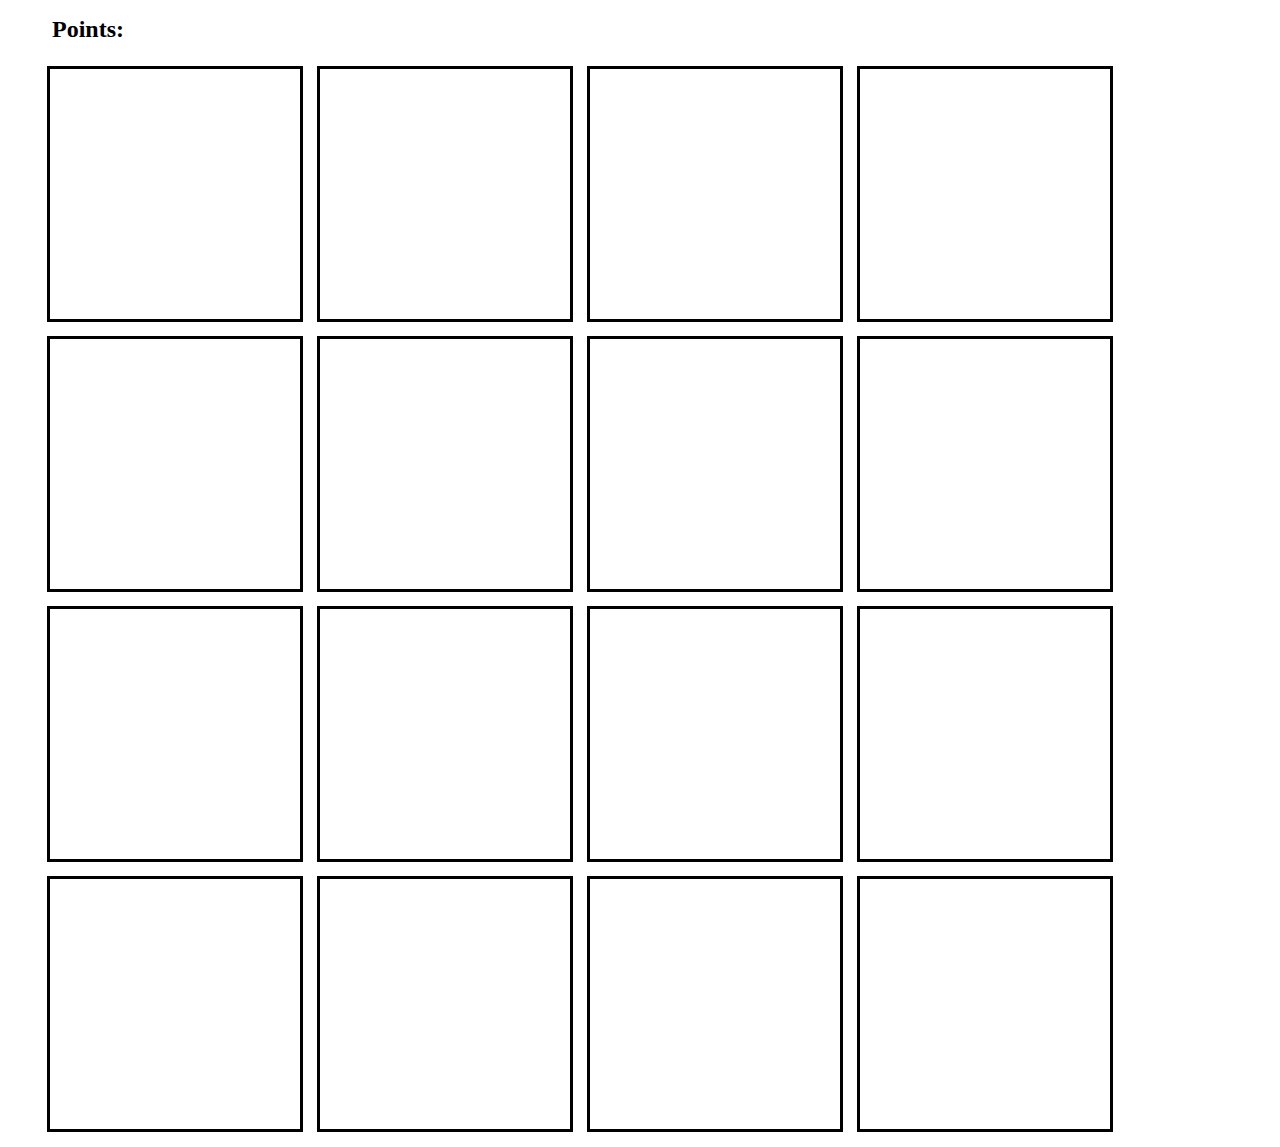
<file: index.html>
<!DOCTYPE html>
<html lang="en">
<head>
    <meta charset="UTF-8">
    <meta http-equiv="X-UA-Compatible" content="IE=edge">
    <meta name="viewport" content="width=device-width, initial-scale=1.0">
    <link rel="stylesheet" href="Game_Project.css">
    <title>Document</title>
</head>
<body>
    
    <h1 id="points">Points: </h1>
    
    <div class="winner">
        <h1>You are a winner!</h1>
        <h1 id="final"></h1>
            <a href="FlashCards.html">
            <button>Next level</button>
        </a>
        </a>    
    </div>
    <div id = "container">
    </div>
    
    <canvas class="confetti" id="canvas"></canvas>

    <script src="https://code.jquery.com/jquery-2.1.4.min.js"></script>
    <script src="Game_Project.js"></script>

</body>
</html>
</file>
<file: Game_Project.css>
h1 {
    font-size: 1.5em;
    margin-left: 44px;
  }
  #container { 
    display: grid;
    grid-template-columns: auto auto auto auto;
    grid-gap: 10px;
    max-width: 100%;
    width: 1200px;
    margin: 0 auto;
    align-items: center;
    justify-content: center;
    }
  ol { 
      padding: 0;  margin: 0;
    }
  li {
    padding: 0;
    float: left;
    margin: 10px;
    list-style: none;
    outline: solid;
    width: 250px;
    height: 250px;
    max-width: 100%;
    max-height: 100%;
    background-image: url("https://www.finki.ukim.mk/Content/dataImages/downloads/logo-large-500x500_2.png");
    background-position: center;
    background-size: cover;
    cursor: pointer;
  }
  img {
    width: 100%;
    height: 100%;
  }
  .winner{
    max-width: 100%;
    max-height: 100%;
    width: 800px;
    height: 600px;
    background-color: pink;
    border: 3px solid black;
    text-align: center;
    font-family: Arial, Helvetica, sans-serif;
    font-weight: 300;
    position: absolute;
    left: 50%;
    transform: translate(-50%, 0);
    z-index: 10;
    transition: transform 2s;
  }
  .winner button{
    margin-top: 20%;
    width: 200px;
    height: 70px;
    border-radius: 10px;
    font-family: Arial, Helvetica, sans-serif;
    font-size: large;
    font-weight: bold;
    animation-duration: 3s;
  }
  .winner button:active{
    opacity: .5;
    transform: translateY(3px);
  }
  .winner button:hover{
    transform: scale(1.2);
  }
  .winner #final{
    margin-top: 30%;
    margin-bottom: 0;
  }
  @media only screen and (max-width: 480px) {
    li {
      padding: 0;
      margin: 2%;
      width: 65px;
      height: 65px;
      max-width: 100%;
    }
    .winner {
      width: 300px;
      height: 200px;
    }
    .winner button{
        width: 70px;
        height: 30px;
        font-size: .6rem;
        margin-bottom: 15%;
    }
    .winner h1{
      font-size: 1rem;
      margin-right: 15%;
    }
    .winner #final{
      margin-top: 15%;
    }
  }
  @media only screen and (width: 1920px) {
    li {
      padding: 0;
      margin: 1%;
      width: 189px;
      height: 189px;
      max-width: 100%;
    }
    #container{
      width: 50%;
    }
  }
  @media only screen and (width: 1366px) {
    li {
      padding: 0;
      margin: 1%;
      width: 140px;
      height: 140px;
      max-width: 100%;
    }
    #container{
      width: 50%;
      margin-top: -2%;
    }
  }
  @media only screen and (max-width: 390px) {
    li {
      padding: 0;
      margin: 2%;
      width: 60px;
      height: 60px;
      max-width: 100%;
    }
    .winner {
      width: 300px;
      height: 200px;
    }
    .winner button{
        width: 70px;
        height: 30px;
        font-size: .6rem;
        margin-bottom: 15%;
    }
    .winner h1{
      font-size: 1rem;
      margin-right: 15%;
    }
    .winner #final{
      margin-top: 15%;
    }
  }
  @media only screen and (max-width: 400px) {
    li {
      padding: 0;
      margin: 2%;
      width: 60px;
      height: 60px;
      max-width: 100%;
    }    
    .winner {
      width: 300px;
      height: 200px;
    }
    .winner button{
        width: 70px;
        height: 30px;
        font-size: .6rem;
        margin-bottom: 15%;
    }
    .winner h1{
      font-size: 1rem;
      margin-right: 15%;
    }
    .winner #final{
      margin-top: 15%;
    }
  }
  @media only screen and (max-width: 360px) {
    li {
      padding: 0;
      margin: 2%;
      width: 40px;
      height: 40px;
      max-width: 100%;
    } 
    .winner {
      width: 300px;
      height: 200px;
    }
    .winner button{
        width: 70px;
        height: 30px;
        font-size: .6rem;
        margin-bottom: 15%;
    }
    .winner h1{
      font-size: 1rem;
      margin-right: 15%;
    }
    .winner #final{
      margin-top: 15%;
    }
  }
  @media only screen and (max-width: 375px) {
    li {
      padding: 0;
      margin: 2%;
      width: 55px;
      height: 55px;
      max-width: 100%;
    } 
    .winner {
      width: 300px;
      height: 200px;
    }
    .winner button{
        width: 70px;
        height: 30px;
        font-size: .6rem;
        margin-bottom: 15%;
    }
    .winner h1{
      font-size: 1rem;
      margin-right: 15%;
    }
    .winner #final{
      margin-top: 15%;
    }
  }
  @media only screen and (max-width: 280px) {
    li {
      padding: 0;
      margin: 2%;
      width: 40.5px;
      height: 40.5px;
      max-width: 100%;
    } 
    .winner {
      width: 300px;
      height: 200px;
    }
    .winner button{
        width: 70px;
        height: 30px;
        font-size: .6rem;
        margin-bottom: 15%;
    }
    .winner h1{
      font-size: 1rem;
      margin-right: 15%;
    }
    .winner #final{
      margin-top: 15%;
    }
  }
 canvas{
   left: 0;
   top: 0;
   position: absolute;
   width: 99.9%;
   height: 99.8%;
   z-index: -10;
 }
  .blur{
   filter: blur(5px);
 }
 .not-clickable{
   pointer-events: none;;
 }
</file>
